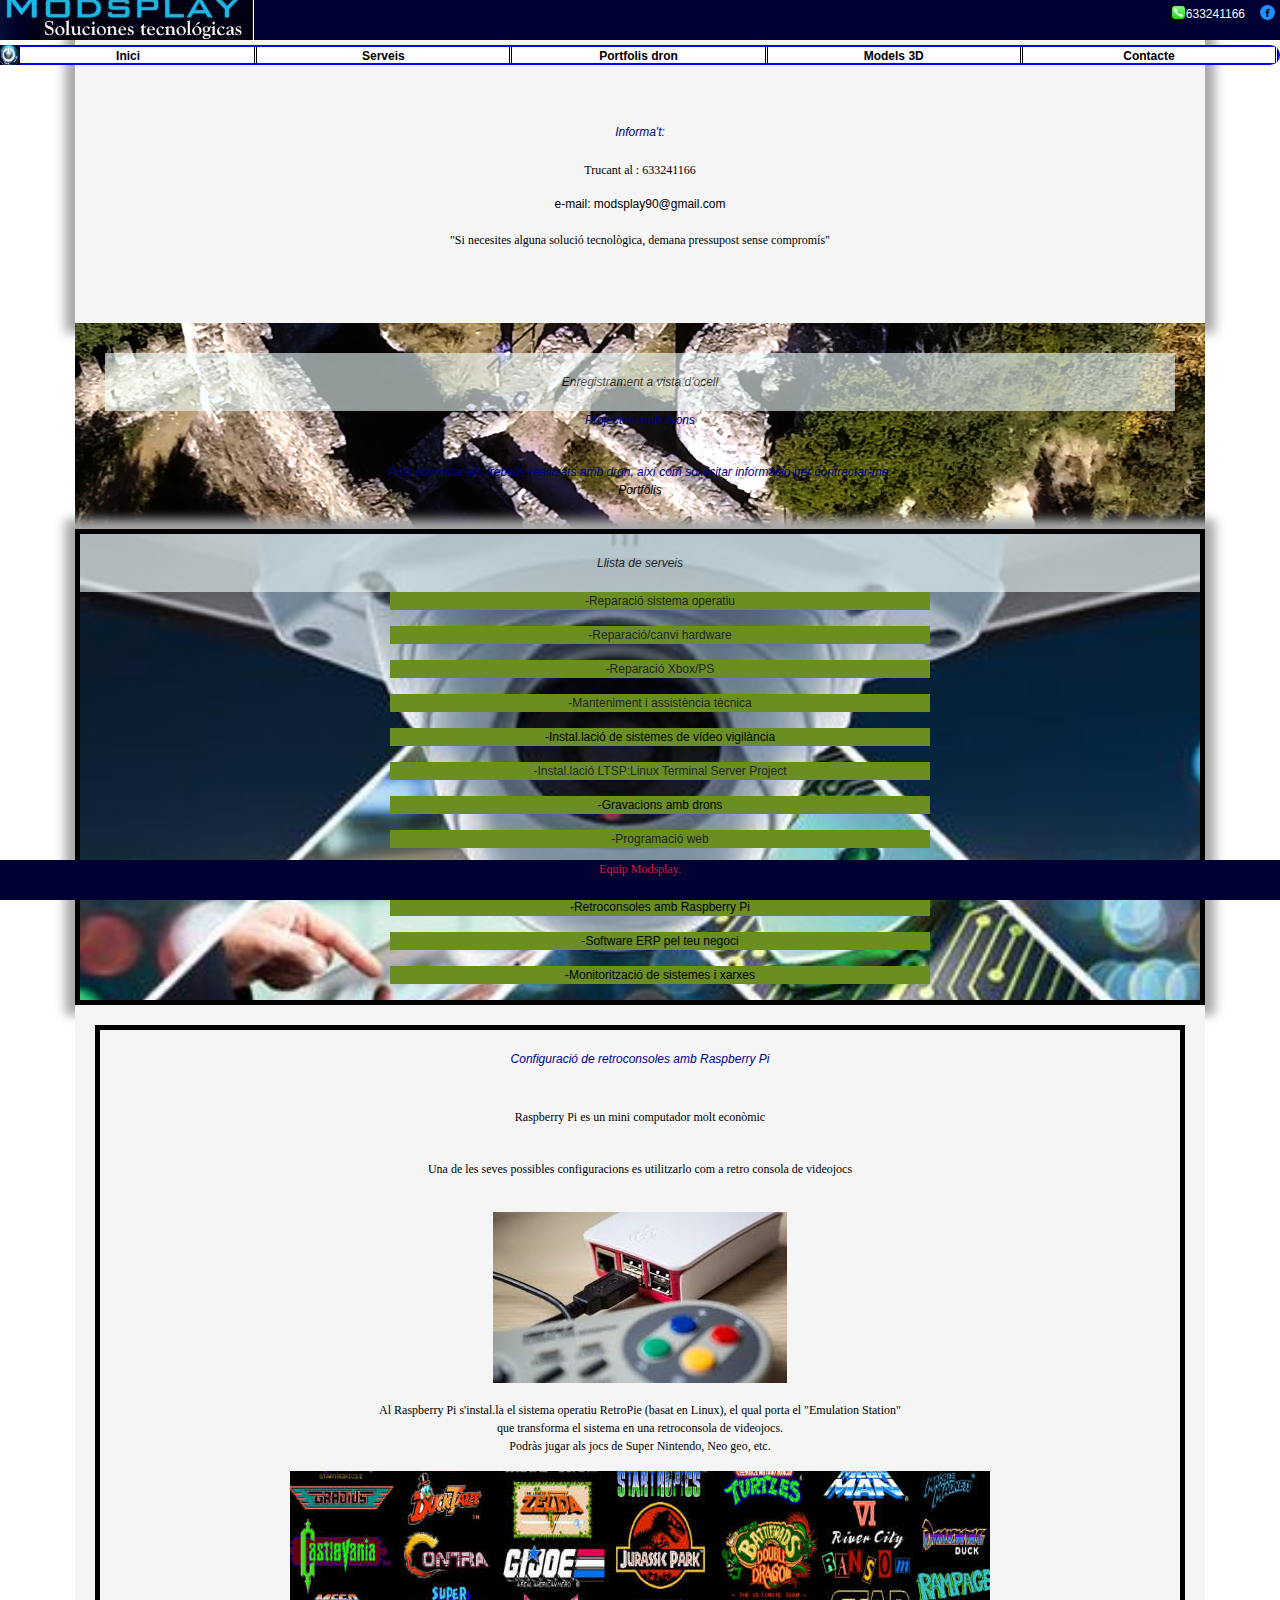
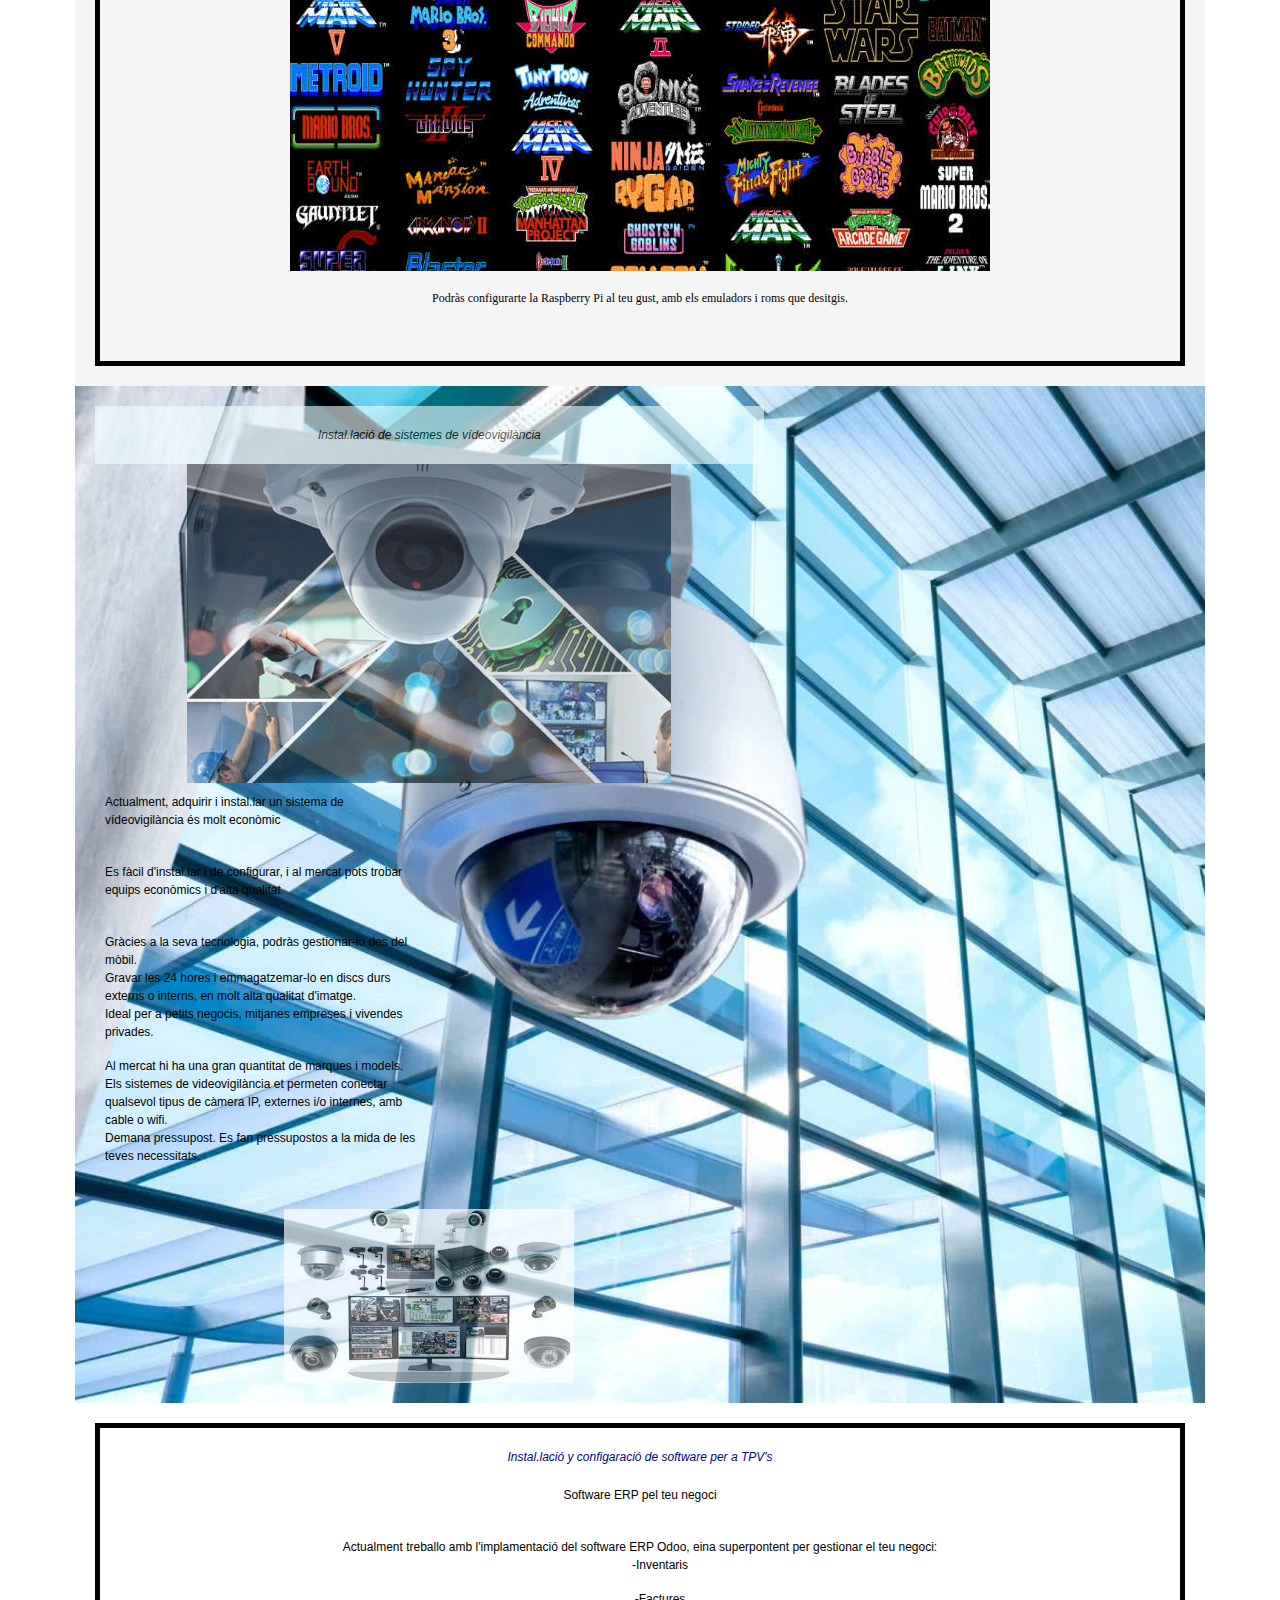
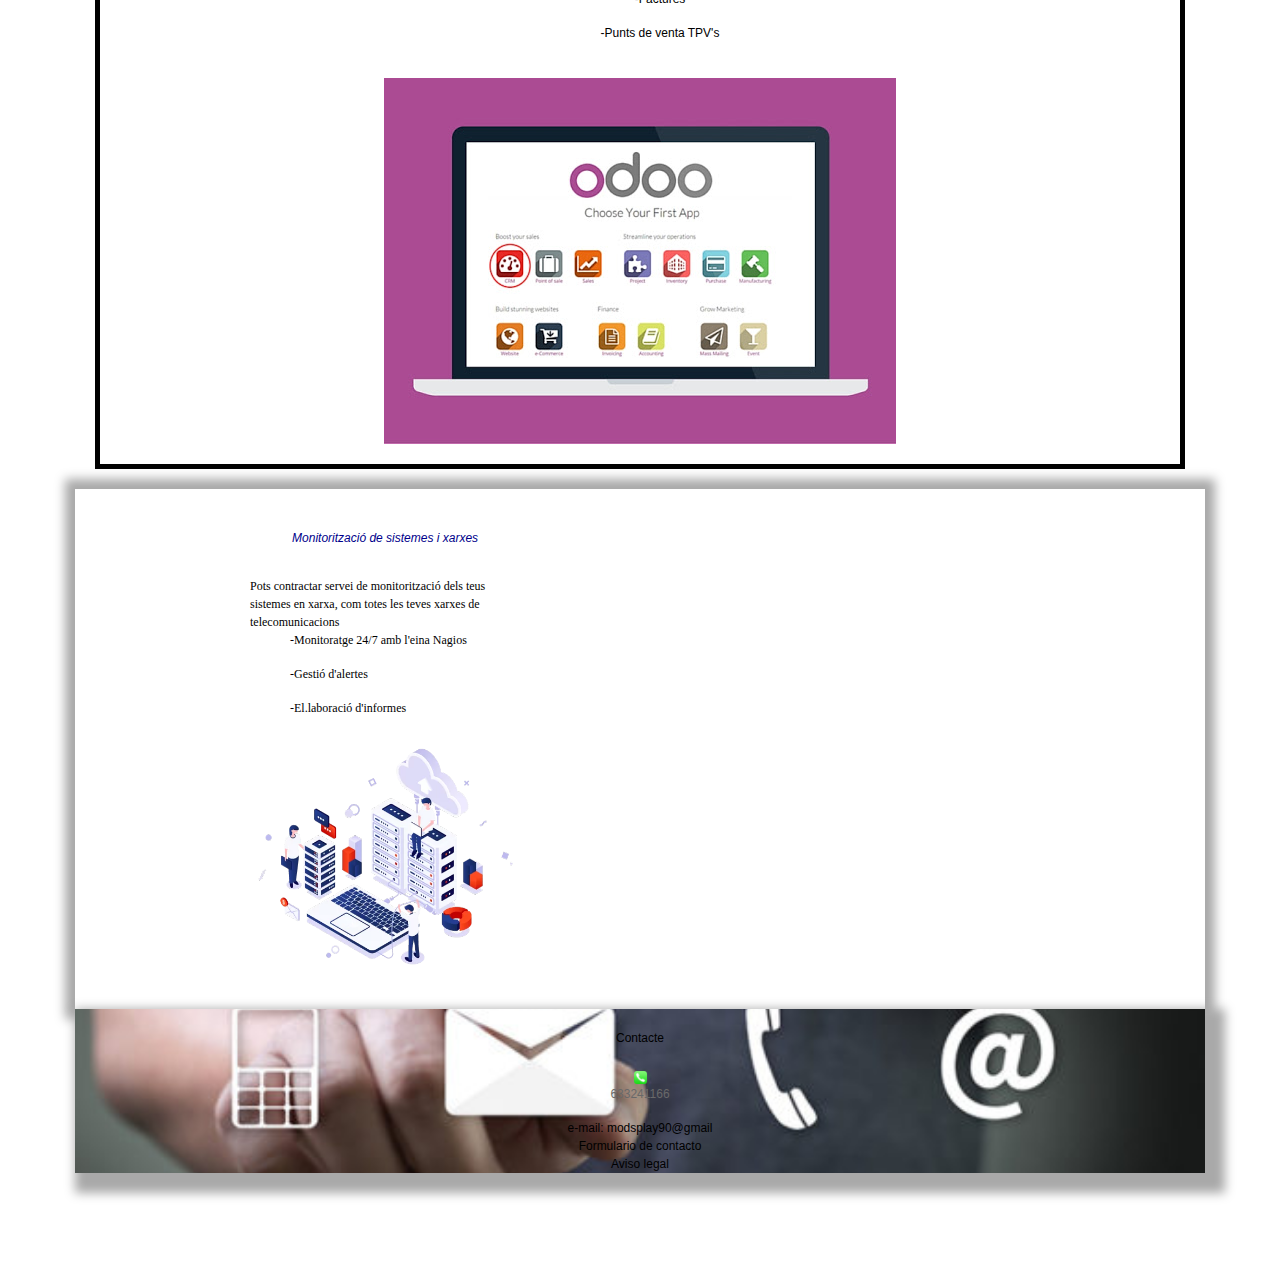
<file: app/src/main/assets/index.html>
<!DOCTYPE html>
<html xmlns="http://www.w3.org/1999/html">
<head>
    <link rel="stylesheet" href="https://stackpath.bootstrapcdn.com/bootstrap/4.3.1/css/bootstrap.min.css" integrity="sha384-ggOyR0iXCbMQv3Xipma34MD+dH/1fQ784/j6cY/iJTQUOhcWr7x9JvoRxT2MZw1T" crossorigin="anonymous">
    <meta name="viewport" content="width=device-width, initial-scale=1.0">
    <meta content="text/html; charset=utf-8" http-equiv="content-type">
    <meta name="keywords" content="informatica,tecnologia,ordenador,videoconsolas,ofertas,tienda,android,mobil"
          lang="es">
    <meta name="description" content="informática, tecnología,ordenadores, videoconsolas, móbiles, tablets"
          lang="es">
    <link rel="stylesheet" type="text/css" media="screen" href="codig/css/capzalera.css">
    <link rel="stylesheet" type="text/css" media="screen" href="codig/css/index.css">
    <link href="http://www.modsplay.eu/img/simbol.jpg" rel="image_src" />

  
    <link rel="short icon" type="image/jpeg" href="img/favicon.jpg">
    <title>Modsplay: Solucions tecnològiques</title>
</head>
<body>
<header id="capzalera">
    <div class="contacte">
        <img class="icono" src="img/Phone.png">
        <div id="tel"><p>633241166</p></div>

    </div>

    <a id="face" href="http://www.facebook.com/share.php?u=https://www.facebook.com/AeroShots-by-AlbertAS-547747735714242/&title=Siguenos">
        <img src="img/ico.png" alt="Siguenos en Facebook"></a>
</header>

<section id="nav">
    <navigation id="links">
        <a class="activo" href="#">Inici</a>
        <a class="activo" name="articulo3" href="index.html#articulo3">Serveis</a>
        <a class="activo" name="articulo2" href="index.html#articulo2">Portfolis dron</a>
        <a class="activo" name="articulo5" href="models/index.html">Models 3D</a>
        <a class="activo" name="articulo6" href="index.html#articulo6">Contacte</a>
    </navigation>
    <div id="logo">
        <img src="img/favicon.jpg">
       
    </div>
</section>



<section class="container">



        <section id="articulo">

            <div id="art">
                <div id="titol">Modsplay: solucions tecnològiques</div>
                <div id="text">

                    <div id="titol4">Informa't:</div>
                    <div id="tel2"><p>Trucant al : 633241166</p></div>
                    <a class="mail" href="mailto:modsplay90@gmail.com">e-mail: modsplay90@gmail.com</a>
                    <p><br>"Si necesites alguna solució tecnològica,
                        demana pressupost sense compromís"</p></br    >

                </div>
        </section>

        <section id="articulo2">

            <div id="art2">
                <div id="titol2">Enregistrament a vista d'ocell</div>
                <div id="text2"><p>Projectes amb drons</p><br>
                    Pots consultar els treballs realitzats amb dron, així com sol.licitar informació per contractar-me.
                    <br>
                    <a href="dron/index.html">Portfolis</a>
                </div>


            </div>
        </section>

        <section id="articulo3">

            <div id="art3">

                <div id="titol3">Llista de serveis</div>
                <div id="text3">
                    <ul><div class="servei">-Reparació sistema operatiu</div></ul>
                    <ul><div class="servei">-Reparació/canvi hardware</div></ul>
                    <ul><div class="servei">-Reparació Xbox/PS</div></ul>
                    <ul><div class="servei">-Manteniment i assistència tècnica</div></ul>
                    <ul><div class="servei"><a href="index.html#articulo8">-Instal.lació de sistemes de vídeo vigilància</a></div></ul>
                    <ul><div class="servei">-Instal.lació LTSP:Linux Terminal Server Project</></div></ul>
                <ul><div class="servei"><a href="index.html#articulo2">-Gravacions amb drons</a></div></ul>
                <ul><div class="servei">-Programació web</></div></ul>
            <ul><div class="servei">-Alliberament de videoconsoles</div></ul>
            <ul><div class="servei"><a href="index.html#articulo7">-Retroconsoles amb Raspberry Pi</a></div></ul>
            <ul><div class="servei"><a href="index.html#articulo9">-Software ERP pel teu negoci</a></div></ul>
            <ul><div class="servei"><a href="index.html#articulo10">-Monitorització de sistemes i xarxes</a></div></ul>
            </div>


            </div>
        </section>






        <section id="articulo7">

            <div id="art7">
                <div id="titol7">Configuració de retroconsoles amb Raspberry Pi</div>
                <div id="text7">
                    <p>Raspberry Pi es un mini computador molt econòmic</p>
                    <br><p>Una de les seves possibles configuracions es utilitzarlo com a retro consola de videojocs</p><br>
                    <div id="pi"><img src="img/pi.jpg" alt="raspberry pi"></div> <br>
                    <p>Al Raspberry Pi s'instal.la el sistema operatiu RetroPie (basat en Linux), el qual porta el "Emulation Station"<br>
                        que transforma el sistema en una retroconsola de videojocs.<br>
                        Podràs jugar als jocs de Super Nintendo, Neo geo, etc.<br></p>
                    <div id="emu"><img src="img/jocs.jpg" alt="Roms per a raspberry pi"> </div><br>
                    <p>Podràs configurarte la Raspberry Pi al teu gust, amb els emuladors i roms que desitgis.</p><br>

                </div>



            </div>
        </section>

        <section id="articulo8">

            <div id="art8">
                <div id="titol8">Instal.lació de sistemes de vídeovigilància</div>
                <div id="cam"><img src="img/sis.jpg" alt="Algunes marques i models"> </div>
                <div id="text8">

                    <p>Actualment, adquirir i instal.lar un sistema de vídeovigilància és molt econòmic</p>

                    <br><p>Es fàcil d'instal.lar i de configurar, i al mercat pots trobar equips econòmics i d'alta qualitat</p><br>
                    <p>Gràcies a la seva tecnologia, podràs gestionar-lo des del mòbil.<br>

                        Gravar les 24 hores i emmagatzemar-lo en discs durs externs o interns, en molt alta qualitat d'imatge.<br>
                        Ideal per a petits negocis, mitjanes empreses i vivendes privades.<br></p>

                    <p>Al mercat hi ha una gran quantitat de marques i models.<br>
                        Els sistemes de videovigilància et permeten conectar qualsevol tipus de càmera IP, externes i/o internes, amb cable o wifi.<br>
                        Demana pressupost. Es fan pressupostos a la mida de les teves necessitats.</p><br>

                </div>
                <div id="cam2"><img src="img/esquema.jpeg" alt="sistema de video vigilancia"></div>
        </section>


        <section id="articulo9">

            <div id="art9">
                <div id="titol9">Instal.lació y configaració de software per a TPV's</div>
                <div id="text9"><p>Software ERP pel teu negoci</p><br>
                    Actualment treballo amb l'implamentació del software ERP Odoo, eina superpontent per gestionar el teu negoci:
                    <ul>-Inventaris</ul>
                    <ul>-Factures</ul>
                    <ul>-Punts de venta TPV's</ul>


                    <div id="odoo"><img src="img/odoo.jpg"></div>
                </div>



            </div>
        </section>
        
            <section id="articulo10">

            <div id="art10">
                <div id="titol10">Monitorització de sistemes i xarxes</div>
                <div id="text10">
                    Pots contractar servei de monitorització dels teus sistemes en xarxa, com totes les teves xarxes de telecomunicacions
                    <ul>-Monitoratge 24/7 amb l'eina Nagios</ul>
                    <ul>-Gestió d'alertes</ul>
                    <ul>-El.laboració d'informes </ul>


                    <div id="nagios"><img src="img/nagios.png"></div>
                </div>



            </div>
        </section>
        <section id="articulo6">

            <div id="art6">
                <div id="titol6">Contacte</div>
                <div id="text6">
                    <div class="tel"> <img class="icono" src="img/Phone.png">
                        <p>633241166</p></div>
                    <a class="mail" href="mailto:modsplay90@gmail.com">e-mail: modsplay90@gmail</a>
                    <a class="mail" href="https://modsplayform.000webhostapp.com/">Formulario de contacto</a>
                    <a class="mail" href="legal.html">Aviso legal</a>
                </div>


            </div>
        </section>


</section>




<footer id="peu">
    <section id="menupeus">Equip Modsplay.
    </section>

</footer>
<script src="https://code.jquery.com/jquery-3.3.1.slim.min.js" integrity="sha384-q8i/X+965DzO0rT7abK41JStQIAqVgRVzpbzo5smXKp4YfRvH+8abtTE1Pi6jizo" crossorigin="anonymous"></script>
<script src="https://cdnjs.cloudflare.com/ajax/libs/popper.js/1.14.7/umd/popper.min.js" integrity="sha384-UO2eT0CpHqdSJQ6hJty5KVphtPhzWj9WO1clHTMGa3JDZwrnQq4sF86dIHNDz0W1" crossorigin="anonymous"></script>
<script src="https://stackpath.bootstrapcdn.com/bootstrap/4.3.1/js/bootstrap.min.js" integrity="sha384-JjSmVgyd0p3pXB1rRibZUAYoIIy6OrQ6VrjIEaFf/nJGzIxFDsf4x0xIM+B07jRM" crossorigin="anonymous"></script>
</body>
</html>
</file>
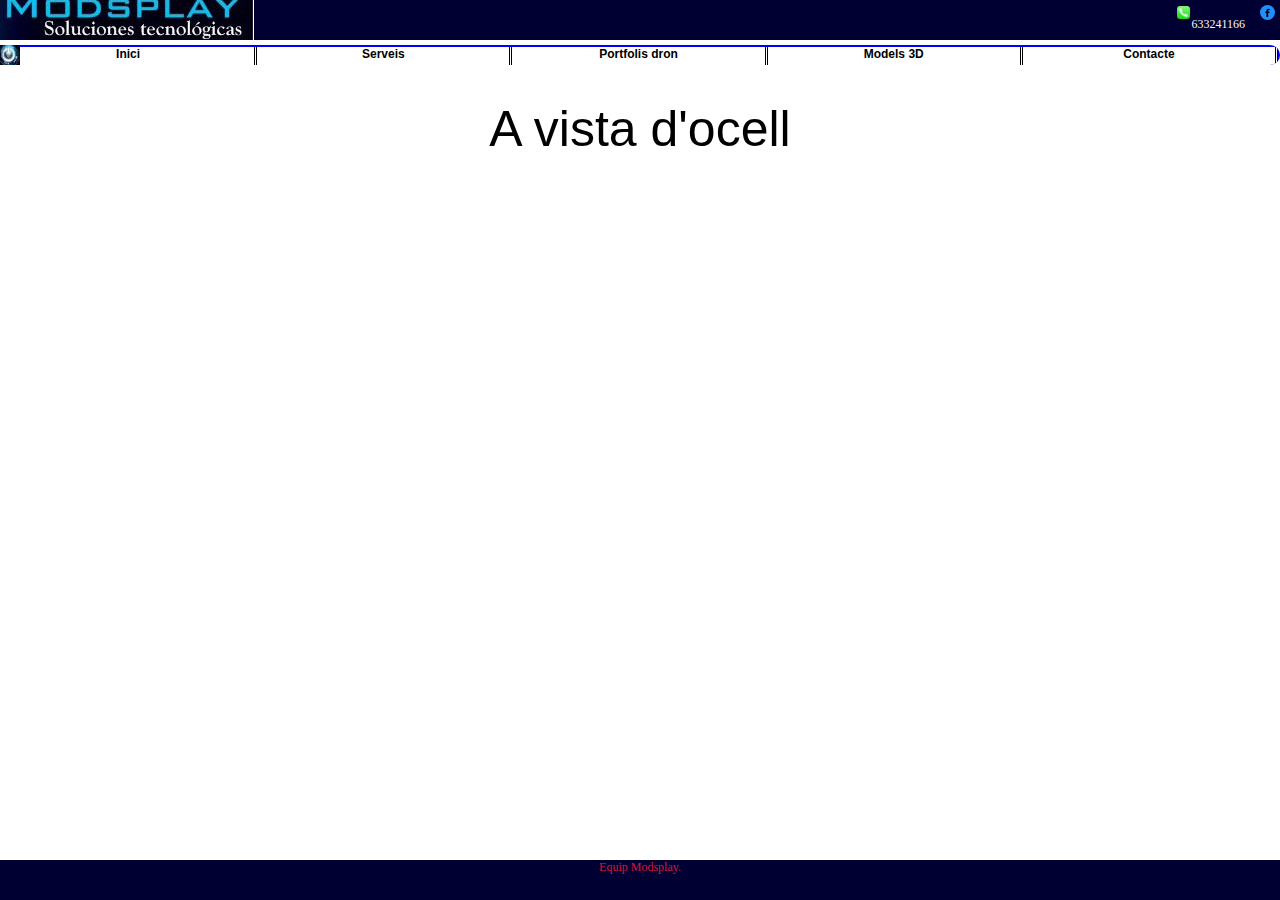
<file: app/src/main/assets/dron/index.html>
<!DOCTYPE html>
<html>
  <head>
    <meta name="viewport" content="width=device-width, initial-scale=1.0"&amp;gt;>
    <meta content="text/html; charset=utf-8" http-equiv="content-type">
    <meta name="keywords" content="informatica,tecnologia,ordenador,videoconsolas,ofertas,tienda,android,mobil"
      lang="es">
    <meta name="description" content=""
      lang="es">
    <link rel="stylesheet" type="text/css" media="screen" href="../codig/css/capzalera.css">
    <link rel="stylesheet" type="text/css" media="screen" href="../codig/css/index.css">

    <link rel="stylesheet" type="text/css" media="screen" href="css/estilo.css">
    
    <script type="text/javascript" src="js/datos.js"></script>
    <script type="text/javascript" src="js/main.js"></script>
   
    <link rel="short icon" type="image/jpeg" href="../img/favicon.jpg">
    <title>Modsplay: Solucions tecnològiques</title>
  </head>
    
	 
	 <body>
     <header id="capzalera">
        <div class="contacte">
            <img class="icono" src="../img/Phone.png">
            <div id="tel"><p>633241166</p></div>
            
          </div>
        
       <a id="face" href="http://www.facebook.com/share.php?u=https://www.facebook.com/AeroShots-by-AlbertAS-547747735714242/&title=Siguenos">
          <img src="../img/ico.png" alt="Siguenos en Facebook"></a> 
        
   
    </header>
         
   <section id="nav">
    <navigation id="links">
        <a class="activo" href="../index.html">Inici</a>
        <a class="activo" name="articulo3" href="../index.html#articulo3">Serveis</a>
        <a class="activo" name="articulo2" href="#">Portfolis dron</a>
        <a class="activo" name="articulo5" href="../models/index.html">Models 3D</a>
        <a class="activo" name="articulo6" href="../index.html#articulo6">Contacte</a>
    </navigation>
    <div id="logo">
        <img src="../img/favicon.jpg">
       
    </div>
</section>
               
               
           
		
		<div id="container">
      <div id="titulo">A vista d'ocell</div>
    </div>
	
		 <div id="ampliar">
			 <div id="rigth"></div>
			 <div id="left"></div>
			 <div class="producto_amp">
				 <div id="aspa"></div>
				 
				 
			 
			 	<div class="nombreampliar"></div>
				 <div class="fotoamp"></div>
				 <div class="descripcionamp"></div>
			 
			 
			 </div>
			 
			 
				
		 
		 
		 
     </div>
     <footer id="peu">
      <section id="menupeus">
        Equip Modsplay.
        </section>
      
    </footer>
	 </body>
	 
</html>
</file>
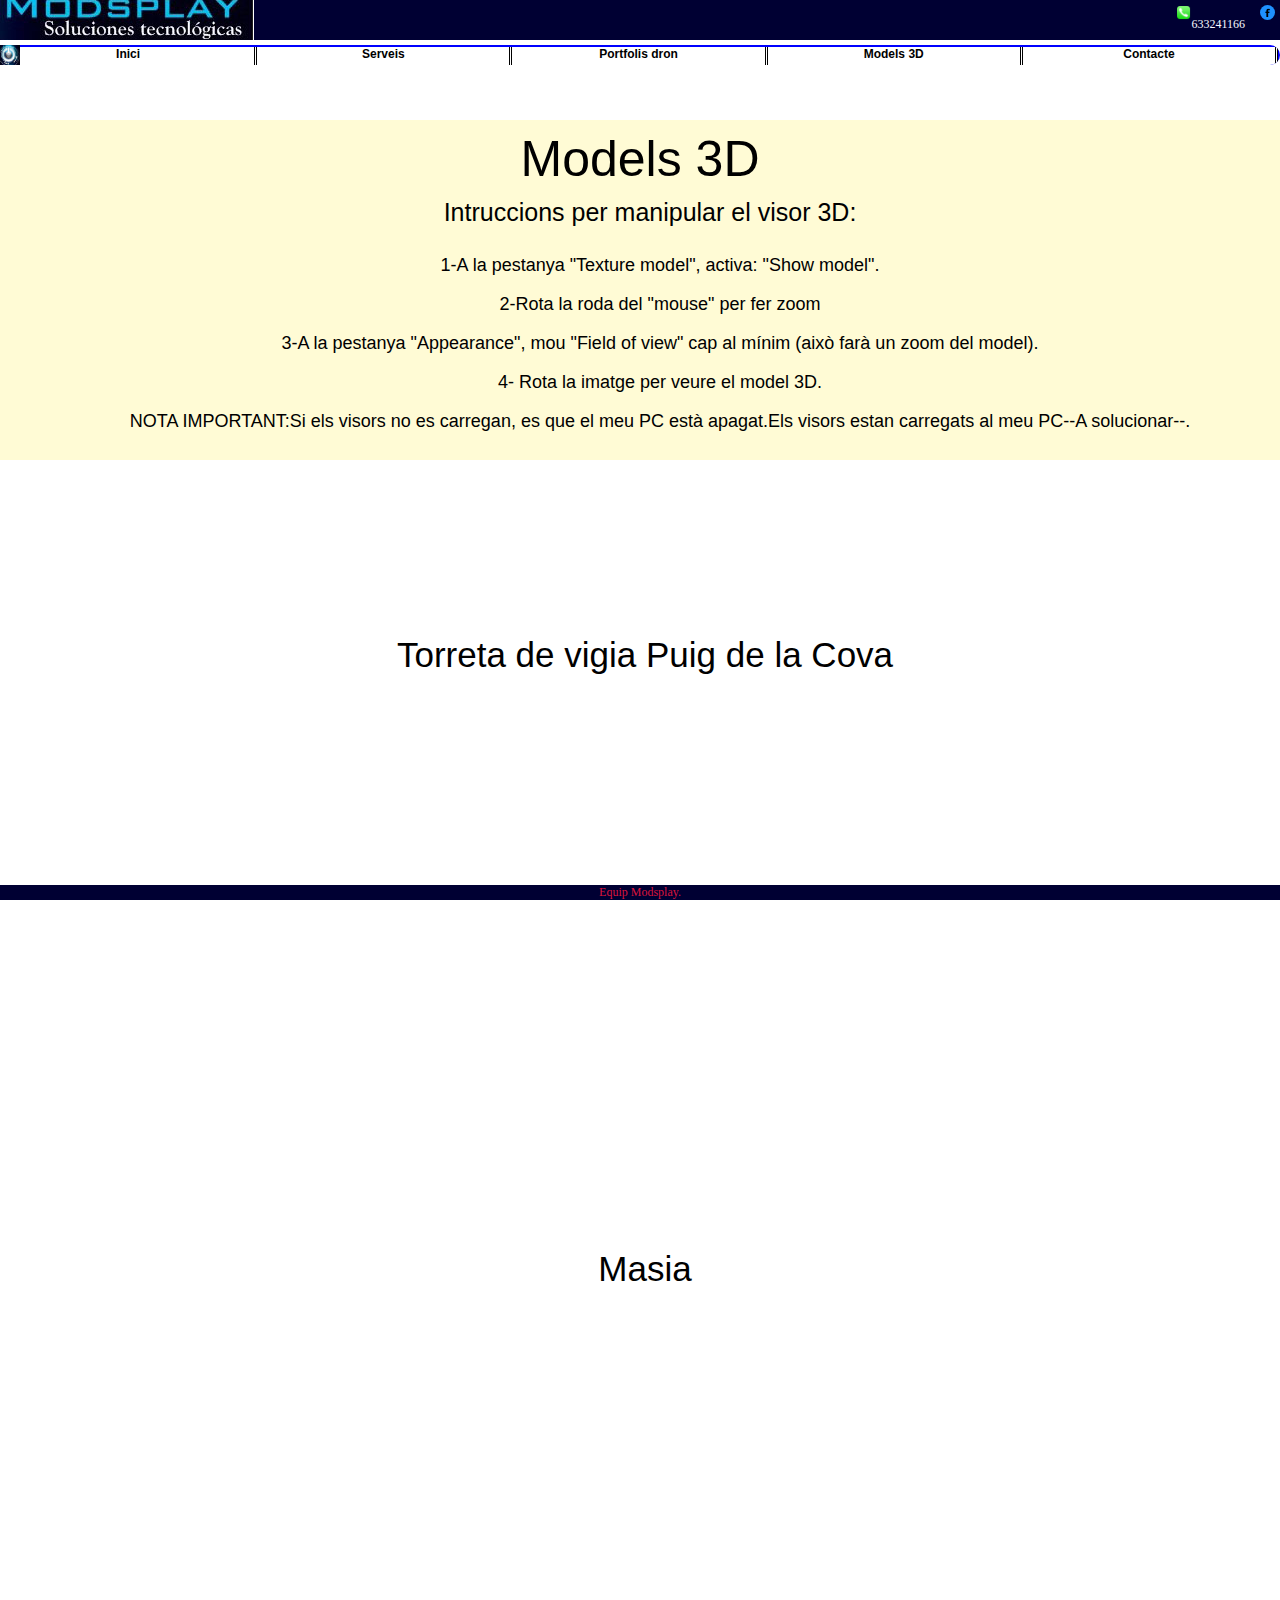
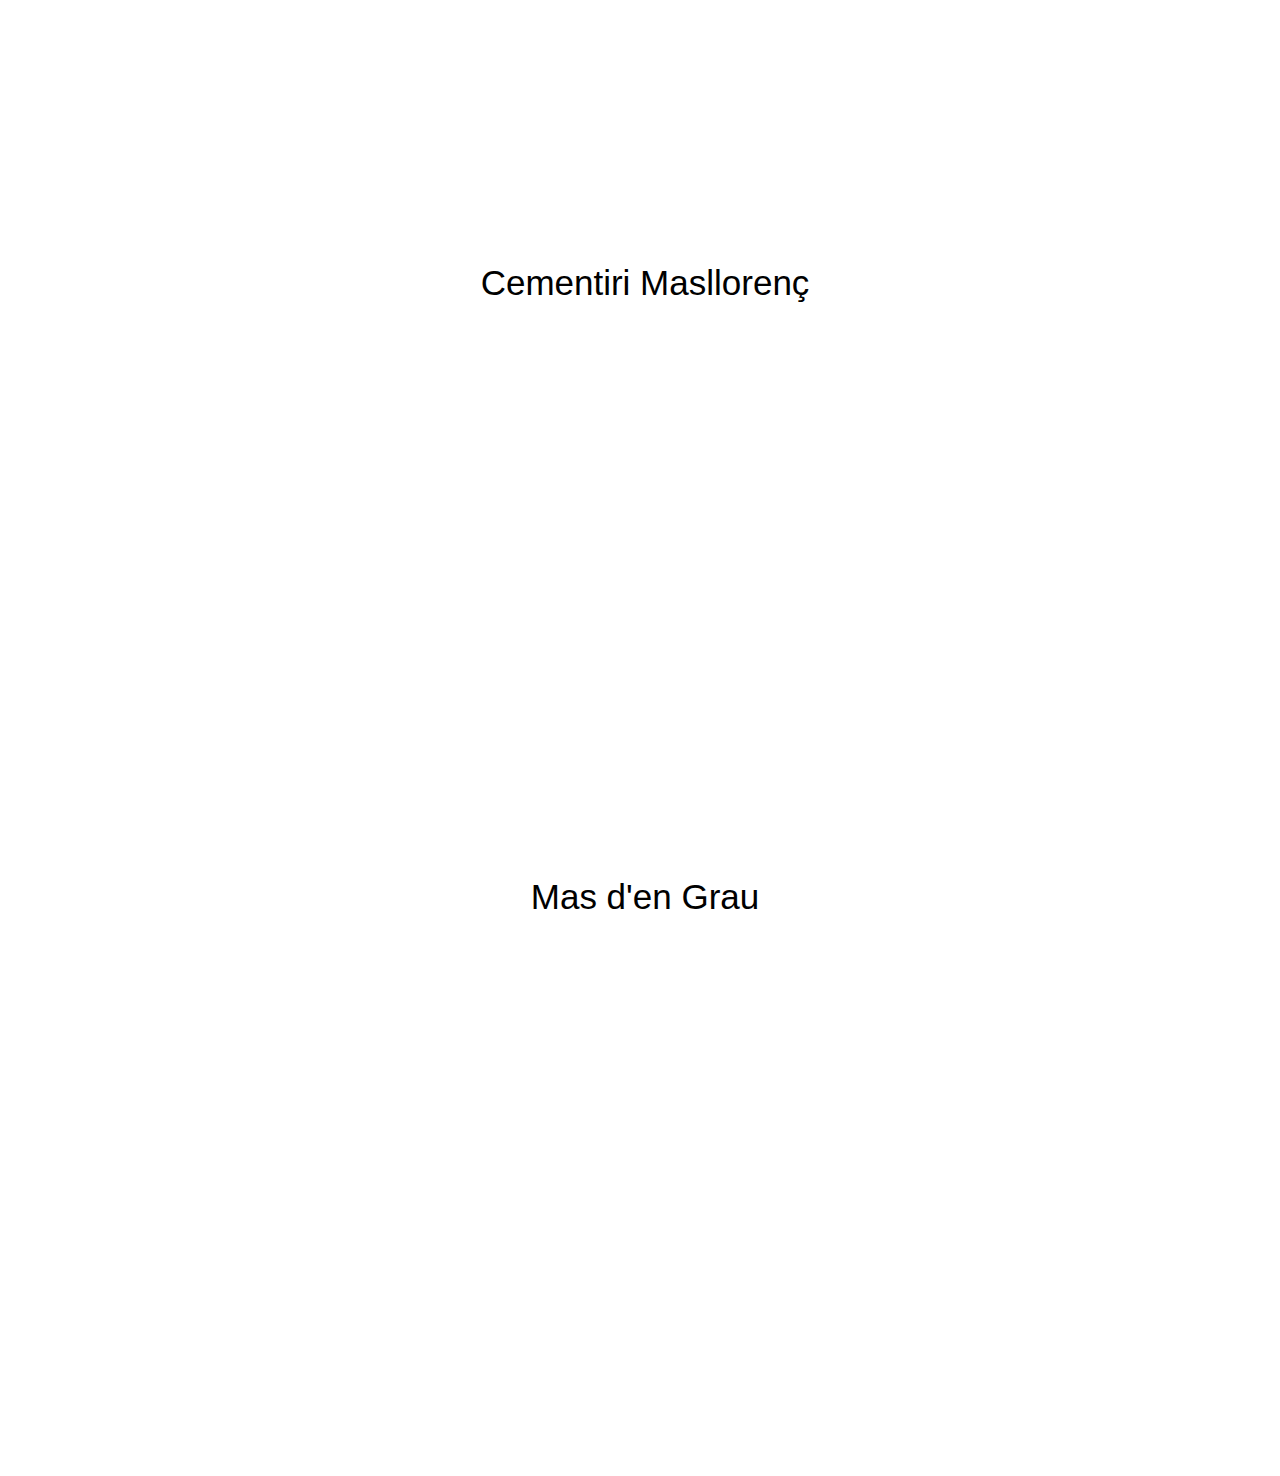
<file: app/src/main/assets/models/index.html>
<!DOCTYPE html>
<!--suppress ALL -->
<html xmlns="http://www.w3.org/1999/html" lang="es">
<head>
    <meta name="viewport" content="width=device-width, initial-scale=1.0"&amp;gt;>
    <meta content="text/html; charset=utf-8" http-equiv="content-type">
    <meta name="keywords" content="informatica,tecnologia,ordenador,videoconsolas,ofertas,tienda,android,mobil"
          lang="es">
    <meta name="description" content=""
          lang="es">
    <link rel="stylesheet" type="text/css" media="screen" href="../codig/css/capzalera.css">


    <link rel="stylesheet" type="text/css" media="screen" href="../models/css/estilo.css">


    <link rel="short icon" type="image/jpeg" href="../img/favicon.jpg">
    <title>Modsplay: Solucions tecnològiques</title>
</head>


<body>
<header id="capzalera">
    <div class="contacte">
        <img class="icono" src="../img/Phone.png" alt="tel">
        <div id="tel"><p>633241166</p></div>

    </div>

    <a id="face" href="http://www.facebook.com/share.php?u=https://www.facebook.com/AeroShots-by-AlbertAS-547747735714242/&title=Siguenos">
        <img src="../img/ico.png" alt="Siguenos en Facebook"></a>

    <section id="nav">
        <navigation id="links">
            <a class="activo" href="../index.html">Inici</a>
            <a class="activo" name="articulo3" href="../index.html#articulo3">Serveis</a>
            <a class="activo" name="articulo2" href="../index.html#articulo2">Portfolis dron</a>
            <a class="activo" name="articulo5" href="#">Models 3D</a>
            <a class="activo" name="articulo6" href="../index.html#articulo6">Contacte</a>
        </navigation>
        <div id="logo">
             <img src="../img/favicon.jpg">
            
        </div>
    </section>
</header>


<section id="container">

    <div id="titol1">Models 3D</div>

    <div id="titol2">Intruccions per manipular el visor 3D:</div>
<div id="text">
<ul>1-A la pestanya "Texture model", activa: "Show model".</ul>
<ul>2-Rota la roda del "mouse" per fer zoom</ul>
<ul>3-A la pestanya "Appearance", mou "Field of view" cap al mínim (això farà un zoom del model).</ul>
<ul>4- Rota la imatge per veure el model 3D.</ul>
    <ul>NOTA IMPORTANT:Si els visors no es carregan, es que el meu PC està apagat.Els visors estan carregats al meu PC--A solucionar--.</ul>
</div>
</section>

<section id="llista">
    <div class="miniatura">

        <a class="nom" href="../models/mod1.html">Torreta de vigia Puig de la Cova</a>
            <iframe scrolling="no" title="WebODM" width="80%" height="420" frameBorder="0" src="http://localhost:8000/public/task/fe86b58d-22dc-461f-825a-a8718e95922a/iframe/3d/"></iframe>
    </div>

    <div class="miniatura">
        <a class="nom" href="../models/mod2.html">Masia</a>
   <iframe scrolling="no" title="WebODM" width="80%" height="420" frameBorder="0" src="http://localhost:8000/public/task/f14f7d48-926a-4b23-a1ef-78029b04c80f/iframe/3d/"></iframe>
    </div>
    <div class="miniatura">
    <a class="nom" href="../models/mod3.html">Cementiri Masllorenç</a>
        <iframe scrolling="yes" title="WebODM" width="80%" height="420" frameBorder="0" src="http://localhost:8000/public/task/c18033f8-2d44-4e3e-abec-2964b2a2491b/iframe/3d/"></iframe>
    </div>


    <div class="miniatura">
        <a class="nom" href="../models/mod4.html">Mas d'en Grau</a>
       <iframe scrolling="no" title="WebODM" width="80%" height="420" frameBorder="0" src="http://localhost:8000/public/task/f136f37f-8796-4ff4-9178-b64f467c4820/iframe/3d/"></iframe>
    </div>

</section>


<footer id="peu">
    <section id="menupeus">
        Equip Modsplay.
    </section>

</footer>
</body>

</html>
</file>
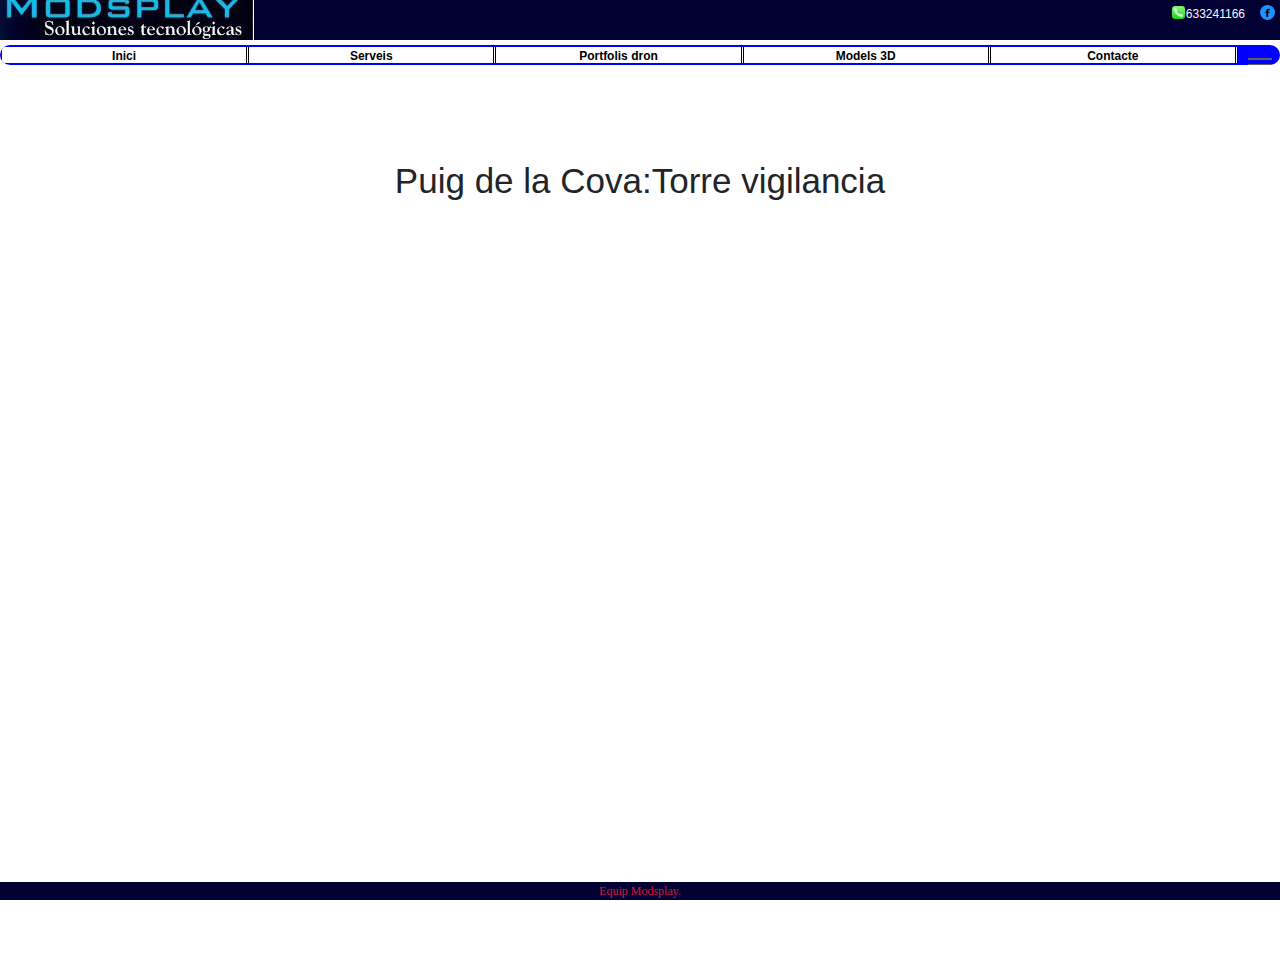
<file: app/src/main/assets/models/mod1.html>
<!DOCTYPE html>
<html xmlns="http://www.w3.org/1999/html">
<head>
  <link rel="stylesheet" href="https://stackpath.bootstrapcdn.com/bootstrap/4.3.1/css/bootstrap.min.css" integrity="sha384-ggOyR0iXCbMQv3Xipma34MD+dH/1fQ784/j6cY/iJTQUOhcWr7x9JvoRxT2MZw1T" crossorigin="anonymous">
  <meta name="viewport" content="width=device-width, initial-scale=1.0">
  <meta content="text/html; charset=utf-8" http-equiv="content-type">
  <meta name="keywords" content="informatica,tecnologia,ordenador,videoconsolas,ofertas,tienda,android,mobil"
        lang="es">
  <meta name="description" content="informática, tecnología,ordenadores, videoconsolas, móbiles, tablets"
        lang="es">
  <link rel="stylesheet" type="text/css" media="screen" href="../codig/css/capzalera.css">
  <link rel="stylesheet" type="text/css" media="screen" href="../models/css/estilo.css">
  <link href="http://www.modsplay.eu/img/simbol.jpg" rel="image_src" />

  <script type="text/javascript" src="../codig/js/home.js"></script>
  <link rel="short icon" type="image/jpeg" href="../img/favicon.jpg">
  <title>Modsplay: Solucions tecnològiques</title>
</head>
<body>
<header id="capzalera">
  <div class="contacte">
    <img class="icono" src="../img/Phone.png">
    <div id="tel"><p>633241166</p></div>

  </div>

  <a id="face" href="http://www.facebook.com/share.php?u=https://www.facebook.com/AeroShots-by-AlbertAS-547747735714242/&title=Siguenos">
    <img src="../img/ico.png" alt="Siguenos en Facebook"></a>
</header>

<section id="nav">
  <navigation id="links">
    <a class="activo" href="#">Inici</a>
    <a class="activo" name="articulo3" href="../index.html#articulo3">Serveis</a>
    <a class="activo" name="articulo2" href="../index.html#articulo2">Portfolis dron</a>
    <a class="activo" name="articulo5" href="../models/index.html">Models 3D</a>
    <a class="activo" name="articulo6" href="../index.html#articulo6">Contacte</a>
  </navigation>
  <div id="burger">
    <img src="../img/rayitas.svg">
    <div id="inicio">Menú</div>
  </div>
</section>

<section id="cont">
  <div class="nom">Puig de la Cova:Torre vigilancia</div>
  <div id="model">
    <iframe scrolling="no" title="WebODM" width="100%" height="740" frameBorder="0" src="http://localhost:8000/public/task/fe86b58d-22dc-461f-825a-a8718e95922a/iframe/3d/"></iframe>
</section>


<footer id="peu">
  <section id="menupeus">
    Equip Modsplay.
  </section>

</footer>
</body>
</html>
</file>
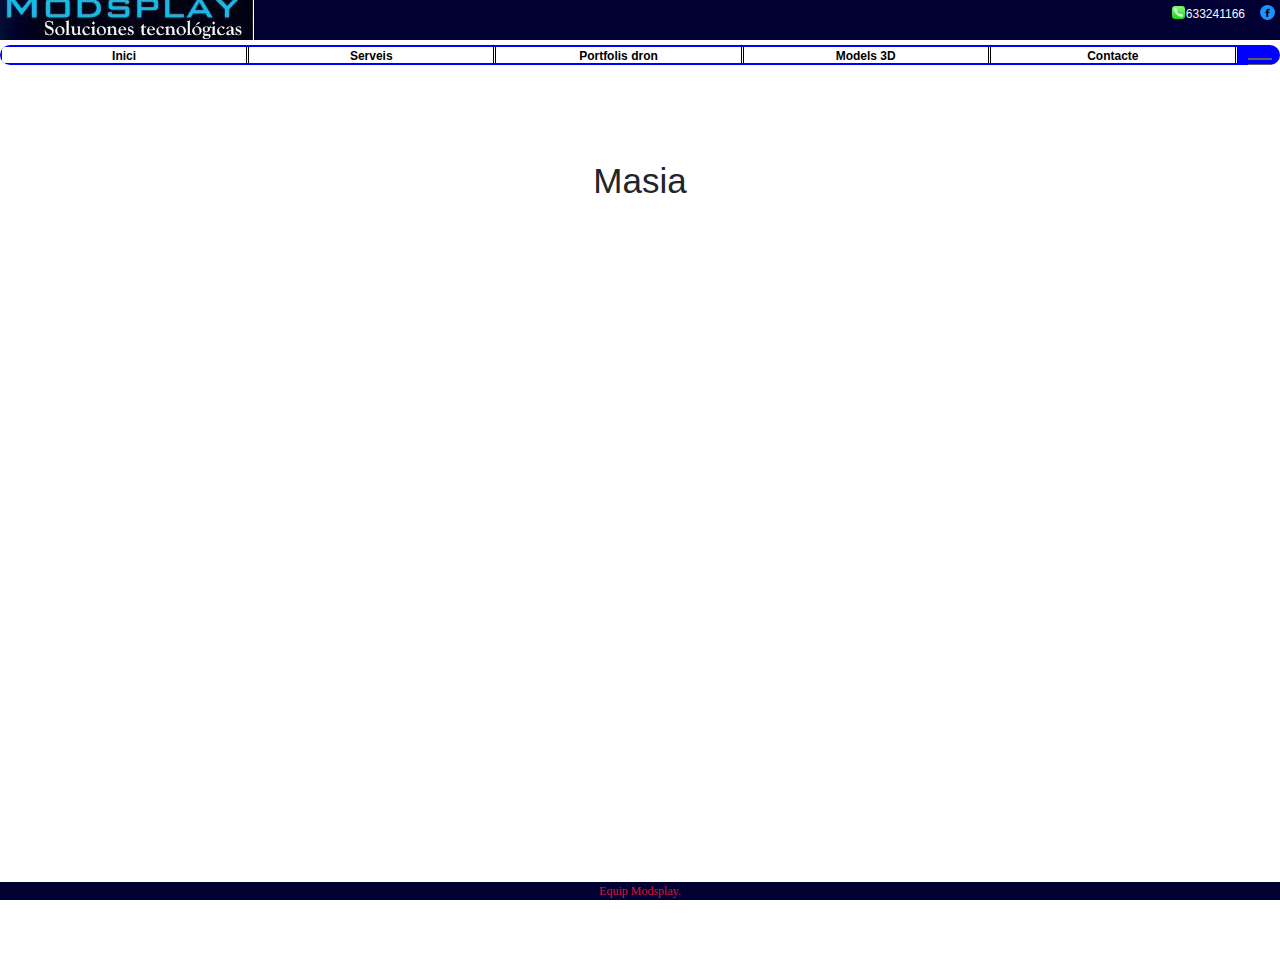
<file: app/src/main/assets/models/mod2.html>
<!DOCTYPE html>
<html xmlns="http://www.w3.org/1999/html">
<head>
  <link rel="stylesheet" href="https://stackpath.bootstrapcdn.com/bootstrap/4.3.1/css/bootstrap.min.css" integrity="sha384-ggOyR0iXCbMQv3Xipma34MD+dH/1fQ784/j6cY/iJTQUOhcWr7x9JvoRxT2MZw1T" crossorigin="anonymous">
  <meta name="viewport" content="width=device-width, initial-scale=1.0">
  <meta content="text/html; charset=utf-8" http-equiv="content-type">
  <meta name="keywords" content="informatica,tecnologia,ordenador,videoconsolas,ofertas,tienda,android,mobil"
        lang="es">
  <meta name="description" content="informática, tecnología,ordenadores, videoconsolas, móbiles, tablets"
        lang="es">
  <link rel="stylesheet" type="text/css" media="screen" href="../codig/css/capzalera.css">
  <link rel="stylesheet" type="text/css" media="screen" href="../models/css/estilo.css">
  <link href="http://www.modsplay.eu/img/simbol.jpg" rel="image_src" />

  <script type="text/javascript" src="../codig/js/home.js"></script>
  <link rel="short icon" type="image/jpeg" href="../img/favicon.jpg">
  <title>Modsplay: Solucions tecnològiques</title>
</head>
<body>
<header id="capzalera">
  <div class="contacte">
    <img class="icono" src="../img/Phone.png">
    <div id="tel"><p>633241166</p></div>

  </div>

  <a id="face" href="http://www.facebook.com/share.php?u=https://www.facebook.com/AeroShots-by-AlbertAS-547747735714242/&title=Siguenos">
    <img src="../img/ico.png" alt="Siguenos en Facebook"></a>
</header>

<section id="nav">
  <navigation id="links">
    <a class="activo" href="#">Inici</a>
    <a class="activo" name="articulo3" href="../index.html#articulo3">Serveis</a>
    <a class="activo" name="articulo2" href="../index.html#articulo2">Portfolis dron</a>
    <a class="activo" name="articulo5" href="../models/index.html">Models 3D</a>
    <a class="activo" name="articulo6" href="../index.html#articulo6">Contacte</a>
  </navigation>
  <div id="burger">
    <img src="../img/rayitas.svg">
    <div id="inicio">Menú</div>
  </div>
</section>


<section id="cont">
<div class="nom">Masia</div>
<div id="model">
 <iframe scrolling="no" title="WebODM" width="90%" height="740" frameBorder="0" src="http://localhost:8000/public/task/f14f7d48-926a-4b23-a1ef-78029b04c80f/iframe/3d/"></iframe>
</div>
</section>
<footer id="peu">
  <section id="menupeus">
    Equip Modsplay.
  </section>

</footer>

</body>
</html>
</file>
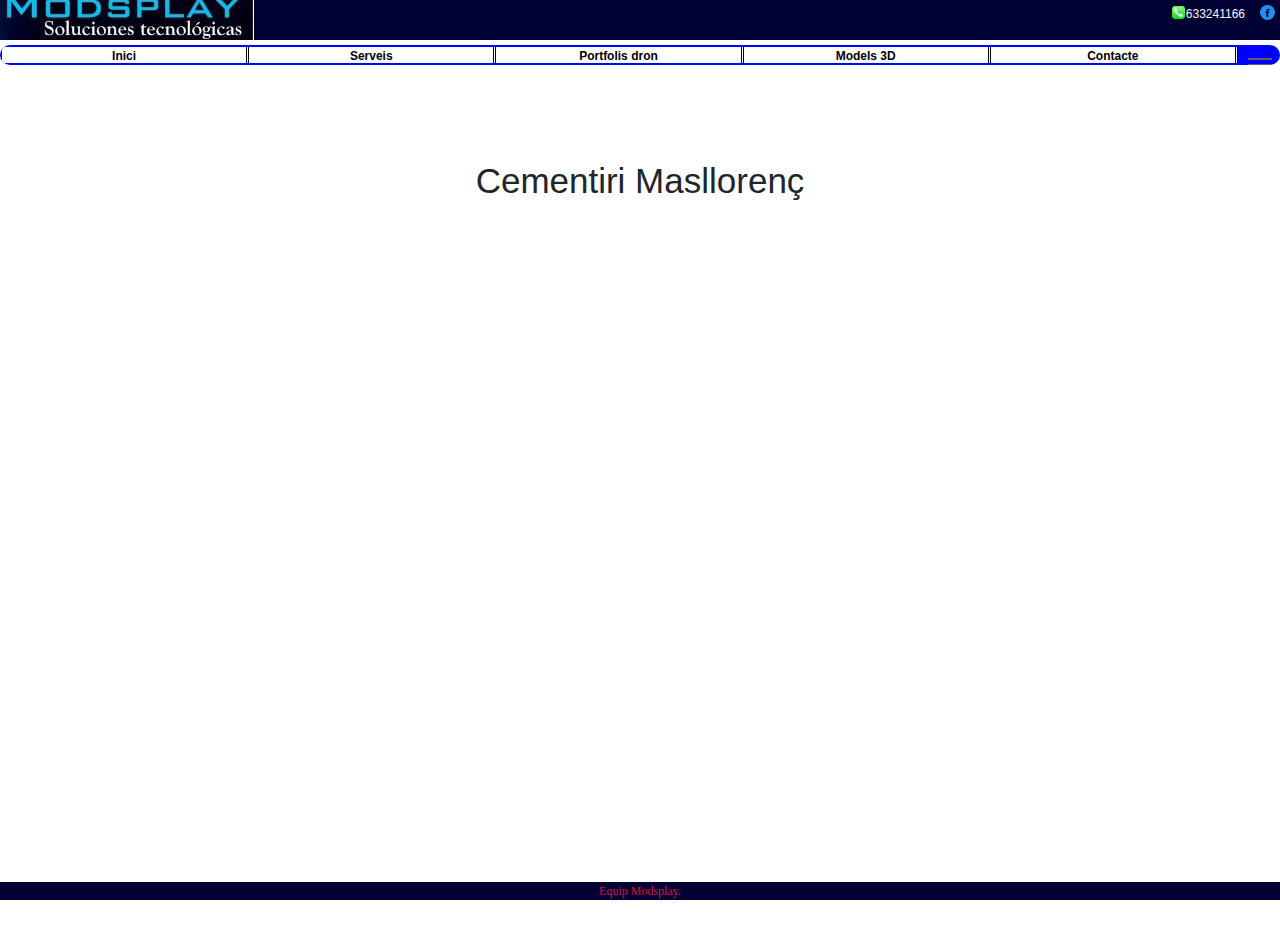
<file: app/src/main/assets/models/mod3.html>
<!DOCTYPE html>
<html xmlns="http://www.w3.org/1999/html">
<head>
  <link rel="stylesheet" href="https://stackpath.bootstrapcdn.com/bootstrap/4.3.1/css/bootstrap.min.css" integrity="sha384-ggOyR0iXCbMQv3Xipma34MD+dH/1fQ784/j6cY/iJTQUOhcWr7x9JvoRxT2MZw1T" crossorigin="anonymous">
  <meta name="viewport" content="width=device-width, initial-scale=1.0">
  <meta content="text/html; charset=utf-8" http-equiv="content-type">
  <meta name="keywords" content="informatica,tecnologia,ordenador,videoconsolas,ofertas,tienda,android,mobil"
        lang="es">
  <meta name="description" content="informática, tecnología,ordenadores, videoconsolas, móbiles, tablets"
        lang="es">
  <link rel="stylesheet" type="text/css" media="screen" href="../codig/css/capzalera.css">
  <link rel="stylesheet" type="text/css" media="screen" href="../models/css/estilo.css">
  <link href="http://www.modsplay.eu/img/simbol.jpg" rel="image_src" />

  <script type="text/javascript" src="../codig/js/home.js"></script>
  <link rel="short icon" type="image/jpeg" href="../img/favicon.jpg">
  <title>Modsplay: Solucions tecnològiques</title>
</head>
<body>
<header id="capzalera">
  <div class="contacte">
    <img class="icono" src="../img/Phone.png">
    <div id="tel"><p>633241166</p></div>

  </div>

  <a id="face" href="http://www.facebook.com/share.php?u=https://www.facebook.com/AeroShots-by-AlbertAS-547747735714242/&title=Siguenos">
    <img src="../img/ico.png" alt="Siguenos en Facebook"></a>
</header>

<section id="nav">
  <navigation id="links">
    <a class="activo" href="#">Inici</a>
    <a class="activo" name="articulo3" href="../index.html#articulo3">Serveis</a>
    <a class="activo" name="articulo2" href="../index.html#articulo2">Portfolis dron</a>
    <a class="activo" name="articulo5" href="../models/index.html">Models 3D</a>
    <a class="activo" name="articulo6" href="../index.html#articulo6">Contacte</a>
  </navigation>
  <div id="burger">
    <img src="../img/rayitas.svg">
    <div id="inicio">Menú</div>
  </div>
</section>


<section id="cont">
  <div class="nom">Cementiri Masllorenç</div>
  <div id="model">
    <iframe scrolling="yes" title="WebODM" width="95%" height="720" frameBorder="0" src="http://localhost:8000/public/task/c18033f8-2d44-4e3e-abec-2964b2a2491b/iframe/3d/"></iframe>
  </div>
</section>
<footer id="peu">
  <section id="menupeus">
    Equip Modsplay.
  </section>

</footer>
</body>
</html>
</file>
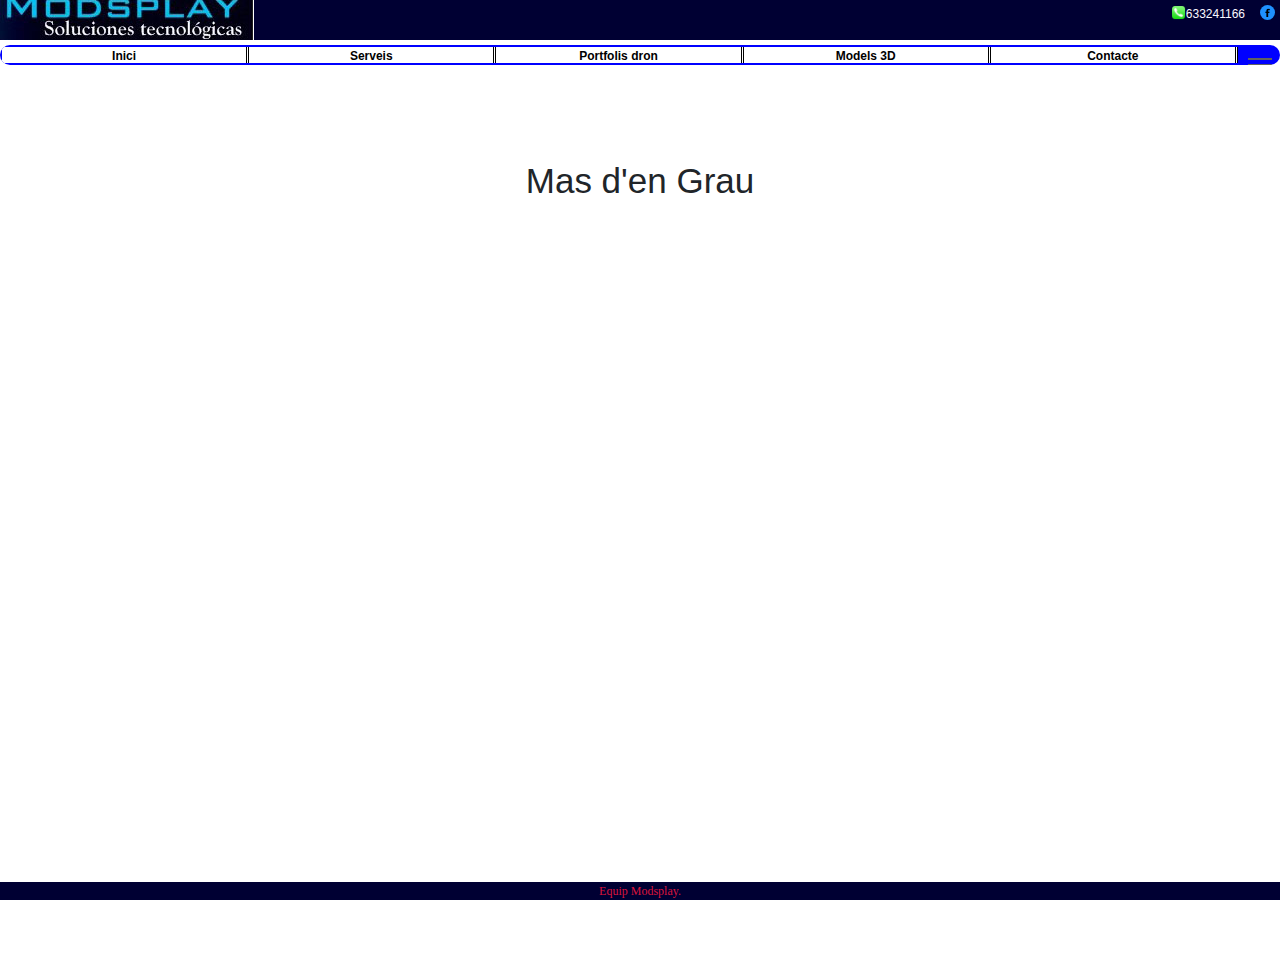
<file: app/src/main/assets/models/mod4.html>
<!DOCTYPE html>
<html xmlns="http://www.w3.org/1999/html">
<head>
  <link rel="stylesheet" href="https://stackpath.bootstrapcdn.com/bootstrap/4.3.1/css/bootstrap.min.css" integrity="sha384-ggOyR0iXCbMQv3Xipma34MD+dH/1fQ784/j6cY/iJTQUOhcWr7x9JvoRxT2MZw1T" crossorigin="anonymous">
  <meta name="viewport" content="width=device-width, initial-scale=1.0">
  <meta content="text/html; charset=utf-8" http-equiv="content-type">
  <meta name="keywords" content="informatica,tecnologia,ordenador,videoconsolas,ofertas,tienda,android,mobil"
        lang="es">
  <meta name="description" content="informática, tecnología,ordenadores, videoconsolas, móbiles, tablets"
        lang="es">
  <link rel="stylesheet" type="text/css" media="screen" href="../codig/css/capzalera.css">
  <link rel="stylesheet" type="text/css" media="screen" href="../models/css/estilo.css">
  <link href="http://www.modsplay.eu/img/simbol.jpg" rel="image_src" />

  <script type="text/javascript" src="../codig/js/home.js"></script>
  <link rel="short icon" type="image/jpeg" href="../img/favicon.jpg">
  <title>Modsplay: Solucions tecnològiques</title>
</head>
<body>
<header id="capzalera">
  <div class="contacte">
    <img class="icono" src="../img/Phone.png">
    <div id="tel"><p>633241166</p></div>

  </div>

  <a id="face" href="http://www.facebook.com/share.php?u=https://www.facebook.com/AeroShots-by-AlbertAS-547747735714242/&title=Siguenos">
    <img src="../img/ico.png" alt="Siguenos en Facebook"></a>
</header>

<section id="nav">
  <navigation id="links">
    <a class="activo" href="#">Inici</a>
    <a class="activo" name="articulo3" href="../index.html#articulo3">Serveis</a>
    <a class="activo" name="articulo2" href="../index.html#articulo2">Portfolis dron</a>
    <a class="activo" name="articulo5" href="../models/index.html">Models 3D</a>
    <a class="activo" name="articulo6" href="../index.html#articulo6">Contacte</a>
  </navigation>
  <div id="burger">
    <img src="../img/rayitas.svg">
    <div id="inicio">Menú</div>
  </div>
</section>


<section id="cont">
  <div class="nom">Mas d'en Grau</div>
  <div id="model">
    <iframe scrolling="no" title="WebODM" width="100%" height="740" frameBorder="0" src="http://localhost:8000/public/task/f136f37f-8796-4ff4-9178-b64f467c4820/iframe/3d/"></iframe>
  </div>
</section>
<footer id="peu">
  <section id="menupeus">
    Equip Modsplay.
  </section>

</footer>

</body>
</html>
</file>
<file: app/src/main/assets/codig/css/capzalera.css>
img {
    max-width: 100%;
    vertical-align: bottom;
}

body {
    margin:0;
    background-color: white;

}
header {
    display: flex;
    position: fixed;
}
a{
    text-decoration: none;

}
a:hover{
    color: white;
}
.icono{
    width: 15px;
    height: 15px;
    text-align: center;
}

#capzalera {

    display: flex;
    flex-direction: row;
    justify-content: flex-end;
	width: 100%;
    height: 40px;
	/*border:solid 1px #0066FF;*/
	background:#003;
	background-image:url(../../img/logo.jpg);
	background-position: left;
	background-repeat:no-repeat;
    margin: auto;
    position: fixed;
    top: 0;
    z-index: 10000;

}
.contacte{
    box-sizing: border-box;
    display: flex;
    flex-direction: row;
    justify-content: flex-end;
    width:100%;
    height:30px;
   position: absolute;
    padding: 5px;
    right: 30px;
}
#tel{
    color: ghostwhite;
    font-size: 12px;
   
    
}


#face{
    width:15px;
    height:15px;
    background-color: dodgerblue;
    border-radius: 10px 10px 10px;
    position: absolute;
    top:5px;
    right: 5px;

}
#face:hover{
    cursor: pointer;
    background-color: white;
}

#logo{
    display: flex;
    left:0px;
    width:20px;
    height:20px;
    position: fixed;
     border-top-left-radius: 20px;
    border-bottom-left-radius: 20px;
    
   
}


#nav{
    display: flex;
    width: 100%;
    height: 20px;
    position: fixed;
    background-color: blue;
    margin-top: 5px;
    border-top-left-radius: 20px;
    border-bottom-left-radius: 20px;
    border-top-right-radius: 20px;
    border-bottom-right-radius: 20px;

    top: 40px;
    z-index: 9999;
    text-decoration: none;
    overflow: hidden;
}

a{
    width: 100%;
    display: flex;
    text-decoration: none;
    justify-content:center;
    color: black;
    font-family: Verdana, Geneva, Tahoma, sans-serif;
    
}
.activo{
    
    background-color: white;
   
     
    border-right-style: double;
    border-right-color: black;
   
}
#contacto{
    border-right-style: groove;
}
#links{
    display: flex;
    width: 100%;
    height: 100%;
    font-size: 12px;
    font-family: fantasy;
    margin: auto;
    font-weight: bolder;
    flex-direction: row;
  
    padding: 2px;
    text-align: center;
   



    
}
 a:hover{
    text-decoration:none;
     color:black;

}

#peu{
    display: flex;
	width:100%;
	height:40px;
	background:#003;
	
    position: fixed;
    bottom:0;

}

#menupeus{
    text-align: center;
    color: crimson;
    width: 100%;
    font-family: 'Times New Roman', Times, serif;
    font-size: 12px;
}
</file>
<file: app/src/main/assets/codig/css/index.css>
img {
    max-width: 100%;
    vertical-align: bottom;
}

body {

    background-color: white;
    margin:auto;
    
}
header {
    display: flex;
    position: fixed;
    margin:auto;
}
a{
    text-decoration: none;

}
a:hover{
    color: white;
}
a{
    text-decoration: none;

}
a:hover{
    color: white;
}
.container{


    margin:auto;
    justify-content:center;
    padding: 5px;
       width: 100%;
        height: auto;
        display: flex;
        flex-direction: column;

        position: relative;

}



.anunci{
    justify-content: center;
    padding: 50px;
    width: 100%;
    height: auto;

    font-size: 20px;
    color: whitesmoke;

    margin:auto;


}

#articulo{
    width: 100%;
    height: auto;
    background-color: whitesmoke;
       box-shadow: 0 0 10px 10px darkgrey;
       text-size: 12px;

}
#art, #art2,#art4,#art5{
    width: 100%;
    margin: auto;
     display: flex;
    flex-direction: column;
    padding: 20px;
    text-size: 12px;
     
    
    }

#art3, #art7, #art9, #art1{
	width: 100%;
	height: auto;
	text-size: 12px;
	margin: auto;
    border: 5px solid black;
    
}
.servei{
	width: 50%;    
    margin: auto;
    
    font-size: 12px;
    background-color: olivedrab;
}
#titol, #titol4,#titol7 ,#titol9,#titol10{
    text-align: center;
    font-family: 'Franklin Gothic Medium', 'Arial Narrow', Arial, sans-serif;
    font-size: 12px;
font-style: italic;
    padding: 20px;
    color: darkblue;

   
}
#titol2, #titol8, #titol3{
    text-align: center;
    font-family: 'Franklin Gothic Medium', 'Arial Narrow', Arial, sans-serif;
    font-size: 12px;
    font-style: italic;
    background-color: azure;
    padding: 20px;
    color: black;
    opacity: 60%;

}
.fototext{
    text-align: center;
    display: block;
}
#text,#text5, #text7, #text10{
    padding: 20px;
    margin: auto;
    text-align: center;
    font-family: 'Times New Roman', Times, serif;
    font-size: 12px;
    color: black;
    border-color: black;

}
#text3{
	margin: auto;
	width: 100%;
	height: auto;
	text-align: center;
	
	
	}
#text4{
  padding: 20px;
    background-color: white;
    text-align: left;
    font-family: 'Times New Roman', Times, serif;
    font-size: 12px;
    color: black;
    margin-bottom: 20px;;

}

#articulo2{
    width: 100%;
    height: auto;
    padding: 10px;
    background-position: center;
    background-image: url(../../dron/img/Montclus_amp.jpg);
}
#text2{
    font-size: 12px;
    text-align: center;
    color: darkblue;
    font-style: italic;




}

#articulo3{
    width: 100%;
    
    background-image: url(../../img/sis.jpg);
    background-repeat: no-repeat;
    background-size: cover;
    height: auto;
    
    box-shadow: 0 0 10px 10px darkgrey;
}

#articulo4{
    width: 100%;
    height: auto;
    background-image: url(../../img/sesio.jpg);
    background-repeat: no-repeat;
    background-size: cover;
    
    box-shadow: 0 0 10px 10px darkgrey;
    text-align: left;
    

    
}

#titol6{
    text-align: center;
    font-family: 'Franklin Gothic Medium', 'Arial Narrow', Arial, sans-serif;
    font-size: 12px;
    padding: 20px;
    color:black;
}


  #articulo6{
    width: 100%;
    height: auto;
    
    background-image: url(../../img/contacte.jpg);
    background-size: cover;
    background-position-y: center;
    box-shadow: 10px 10px 10px 10px darkgray;
    margin-bottom: 100px;
    
    
}
#text6{
    display: flex;
    flex-direction: column;
    justify-content: center;
    text-align: center;
    font-size: 12px;
    color: dimgrey;
    text-decoration: none;
}
.tel1{
    color: black;
}
.mail{
    color: black;
}
#articulo7{
    width: 100%;
    height: auto;
    display: flex;
    padding:20px;
    background-color: whitesmoke;
    
    
    
}
#articulo8{
    width: 100%;
    display: flex;

    background-image: url(../../img/cam.jpg);

    background-repeat: no-repeat;
    background-size: cover;
    padding: 20px;

    
        
}
#text8, #text10{

		width: 50%;
		padding: 10px;
		text-align: left;
		color: black;
		font-size: 12px;}
#cam, #cam2{
	width: 100%;
	text-align: center;
    opacity: 67%;

	}
    #articulo9{
        width: 100%;
        height: auto;
        
    padding: 20px;
    margin: auto;
    background-color: white;
        
        
    }
#text9{
    color: black;
    font-size: 12px;
    text-align: center;
    display: flex;
    flex-direction: column;
}
#odoo{
    margin: auto;
    padding: 20px;
    width: 100%;
    height: 100%;
}
#articulo10{
    width: 100%;
    display: flex;
    background-color: white;
       margin: auto;
      box-shadow: 0 0 10px 10px darkgrey;
    padding: 20px;

    
        
}
</file>
<file: app/src/main/assets/dron/css/estilo.css>
img {
	max-width: 100%;
	vertical-align: top;
}
body {
	margin: 0;
}

header {
	display: flex;
	position: fixed;
}

#titulo{
	text-align: center;
    margin: 100px auto 20px auto;
	width: 100%;
	height: 50px;
   
	font-family: 'Franklin Gothic Medium', 'Arial Narrow', Arial, sans-serif;
	font-size: 50px;
	
}
#container{
	display: flex;
	flex-wrap: wrap;
	justify-content:center;
	
	
	
}

.producto {
	width: 100%;
	justify-content: space-between;
	
	
	padding: 2px;
	margin: 10px 0 10px 0;
	
}

.foto{
	width: 100%;
	
	
	user-select:none;
	cursor: pointer;
	
}
.fotoamp{
	
	margin: 0%;
	
	user-select:none;
	cursor: pointer;
	
}




#ampliar{
	width: 100%;
	height: 100%;
	background-color:rgba(255,53,2,0.5);
	position: fixed;
	top: 0;
	display: none;
	
}

.producto_amp{
	position: absolute;
	width:80%;
	height: auto;
	
	margin:auto;
	bottom:0;
	top: 100px;
	right: 0;
	left:0;
	
}

#aspa {
	background-image: url(../img/aspa.png);
	background-repeat: no-repeat;
	width:128px;
	height: 128px;
	position: absolute;
	top:10px;
	right: -200px;
	border-radius: 10px;
	
	user-select:none;
	cursor: pointer;
	
	
	
}


#left {
	background-image: url(../img/left.png);
	background-repeat: no-repeat;
	width: 128px;
	height: 128px;
	position: absolute;
	left: 5px;
	bottom: 250px;
	user-select:none;
	cursor: pointer;
}

#rigth {
	background-image: url(../img/right.png);
	background-repeat: no-repeat;
	width: 128px;
	height: 128px;
	position: absolute;
	right: 5px;
	bottom: 250px;
	user-select:none;
	cursor: pointer;
}
</file>
<file: app/src/main/assets/models/css/estilo.css>
img {
	max-width: 100%;
	vertical-align: bottom;
}

body {
	margin:0;
	background-color: white;

}

header {
	display: flex;
	position: fixed;

}


#nav{
    display: flex;
    width: 100%;
    height: 20px;
    position: fixed;
    background-color: blue;
    margin-top: 5px;
    border-top-left-radius: 20px;
    border-bottom-left-radius: 20px;
    border-top-right-radius: 20px;
    border-bottom-right-radius: 20px;

    top: 40px;
    z-index: 9999;
    text-decoration: none;
    overflow: hidden;
}
a{
	text-decoration: none;

}
a:hover{
	color: blue;
}
#container{

	width: auto;
	height: auto;
	margin-top: 120px;
	padding: 10px;
	text-align: center;
	background-color: #fffbd5;
	position: center;

}
#titol1{
	margin: auto;
	width: auto;
	height: auto;
	text-align: center;
	font-family: 'Franklin Gothic Medium', 'Arial Narrow', Arial, sans-serif;
	font-size: 50px;

	
}
#titol2{

	width: 100%;
	height: auto;

	padding: 10px;
	justify-content:center;
	text-align: center;
	font-family: 'Franklin Gothic Medium', 'Arial Narrow', Arial, sans-serif;
	font-size: 25px;


}
#text{
	text-align: center;
	margin: auto;
	width: auto;
	height: auto;

	font-family: 'Franklin Gothic Medium', 'Arial Narrow', Arial, sans-serif;
	font-size: 18px;

}




#cont{
	width: 100%;
	height: 100%;
	margin-top: 30px;
	padding: 5px;

}
#model{
	width: auto;
	height: auto;
	text-align: center;
	padding: 5px;
	margin-top: 20px;


}
.nom{
	text-align: center;
	width: auto;
	height: 50px;
	font-family: 'Franklin Gothic Medium', 'Arial Narrow', Arial, sans-serif;
	font-size: 35px;
	padding: 20px;
	margin-top: 100px;

}

#llista{

	width: 100%;
	height: 100%;
	text-align: center;
	padding: 5px;
	margin-top: 50px;
	margin-bottom: 100px;

}


#peu{
	text-align: center;

	width:100%;
	height: auto;
	position: fixed;
}
</file>
